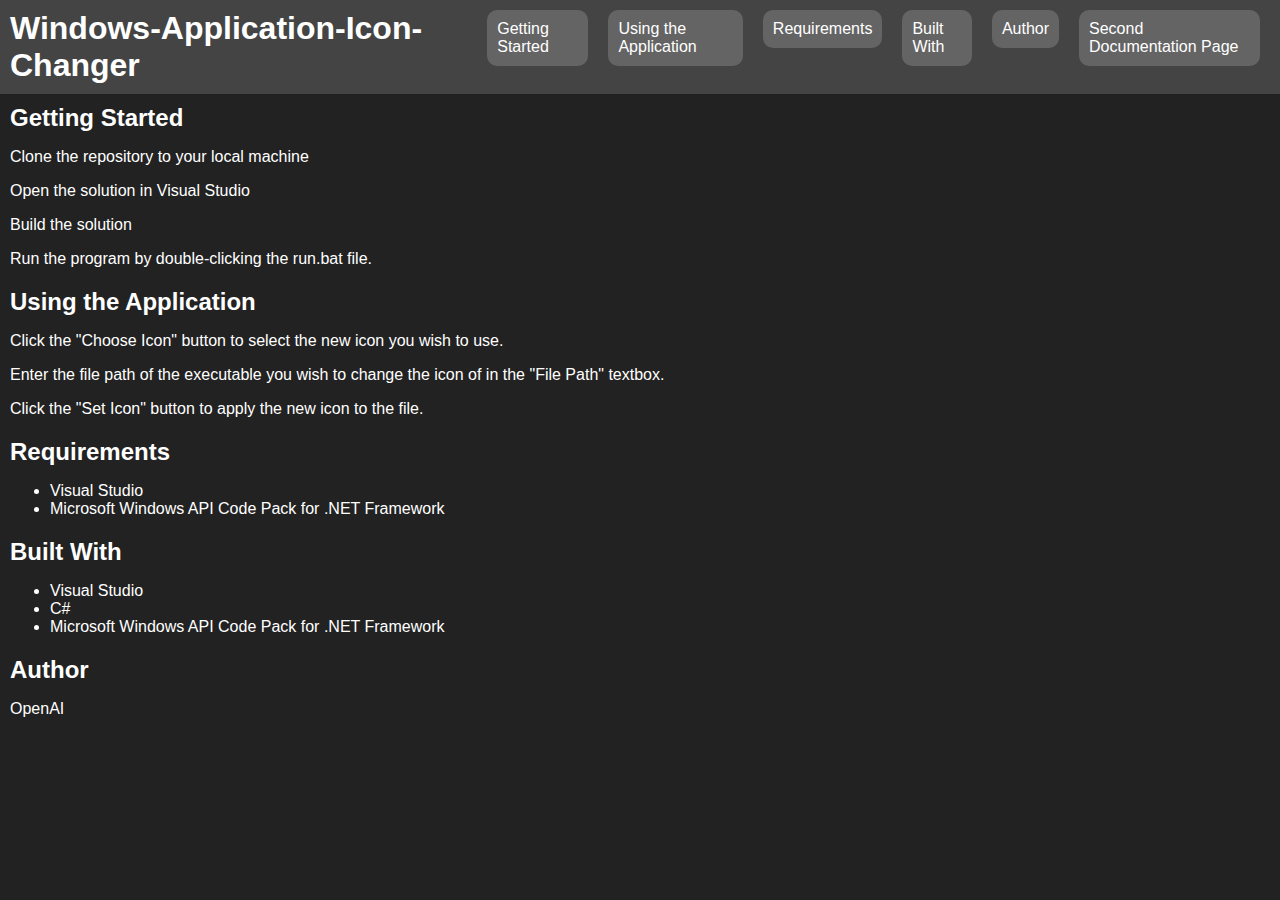
<file: index.html>
<!DOCTYPE html>
<html>
  <head>
    <meta charset="UTF-8">
    <meta name="viewport" content="width=device-width, initial-scale=1.0">
    <title>Windows-Application-Icon-Changer Documentation</title>
    <link rel="stylesheet" type="text/css" href="style.css">
  </head>
  <body>
    <header>
      <h1>Windows-Application-Icon-Changer</h1>
      <nav>
        <ul>
          <li><a href="#getting-started">Getting Started</a></li>
          <li><a href="#using-the-application">Using the Application</a></li>
          <li><a href="#requirements">Requirements</a></li>
          <li><a href="#built-with">Built With</a></li>
          <li><a href="#author">Author</a></li>
          <li><a href="doc2.html">Second Documentation Page</a></li>
        </ul>
      </nav>
    </header>
    <main>
      <section id="getting-started">
        <h2>Getting Started</h2>
        <p>Clone the repository to your local machine</p>
        <p>Open the solution in Visual Studio</p>
        <p>Build the solution</p>
        <p>Run the program by double-clicking the run.bat file.</p>
      </section>
      <section id="using-the-application">
        <h2>Using the Application</h2>
        <p>Click the "Choose Icon" button to select the new icon you wish to use.</p>
        <p>Enter the file path of the executable you wish to change the icon of in the "File Path" textbox.</p>
        <p>Click the "Set Icon" button to apply the new icon to the file.</p>
      </section>
      <section id="requirements">
        <h2>Requirements</h2>
        <ul>
          <li>Visual Studio</li>
          <li>Microsoft Windows API Code Pack for .NET Framework</li>
        </ul>
      </section>
      <section id="built-with">
        <h2>Built With</h2>
        <ul>
          <li>Visual Studio</li>
          <li>C#</li>
          <li>Microsoft Windows API Code Pack for .NET Framework</li>
        </ul>
      </section>
      <section id="author">
        <h2>Author</h2>
        <p>OpenAI</p>
      </section>
    </main>
  </body>
</html>
</file>
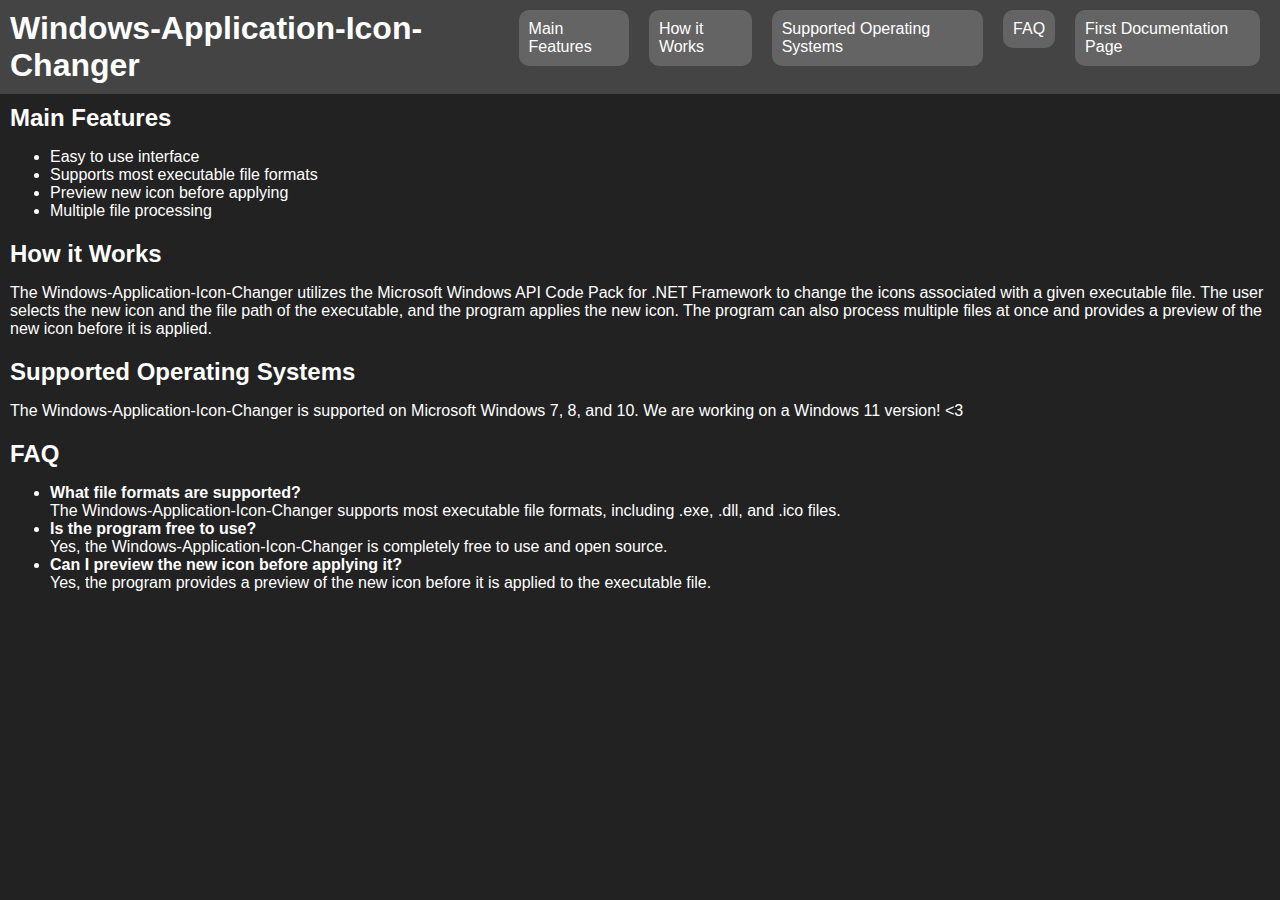
<file: doc2.html>
<!DOCTYPE html>
<html>
  <head>
    <meta charset="UTF-8">
    <meta name="viewport" content="width=device-width, initial-scale=1.0">
    <title>Windows-Application-Icon-Changer Documentation - Page 2</title>
    <link rel="stylesheet" type="text/css" href="style.css">
  </head>
  <body>
    <header>
      <h1>Windows-Application-Icon-Changer</h1>
      <nav>
        <ul>
          <li><a href="#main-features">Main Features</a></li>
          <li><a href="#how-it-works">How it Works</a></li>
          <li><a href="#supported-os">Supported Operating Systems</a></li>
          <li><a href="#faq">FAQ</a></li>
          <li><a href="index.html">First Documentation Page</a></li>
        </ul>
      </nav>
    </header>
    <main>
      <section id="main-features">
        <h2>Main Features</h2>
        <ul>
          <li>Easy to use interface</li>
          <li>Supports most executable file formats</li>
          <li>Preview new icon before applying</li>
          <li>Multiple file processing</li>
        </ul>
      </section>
      <section id="how-it-works">
        <h2>How it Works</h2>
        <p>The Windows-Application-Icon-Changer utilizes the Microsoft Windows API Code Pack for .NET Framework to change the icons associated with a given executable file. The user selects the new icon and the file path of the executable, and the program applies the new icon. The program can also process multiple files at once and provides a preview of the new icon before it is applied.</p>
      </section>
      <section id="supported-os">
        <h2>Supported Operating Systems</h2>
        <p>The Windows-Application-Icon-Changer is supported on Microsoft Windows 7, 8, and 10. We are working on a Windows 11 version! <3 </p>
      </section>
      <section id="faq">
        <h2>FAQ</h2>
        <ul>
          <li><strong>What file formats are supported?</strong><br>
          The Windows-Application-Icon-Changer supports most executable file formats, including .exe, .dll, and .ico files.</li>
          <li><strong>Is the program free to use?</strong><br>
          Yes, the Windows-Application-Icon-Changer is completely free to use and open source.</li>
          <li><strong>Can I preview the new icon before applying it?</strong><br>
          Yes, the program provides a preview of the new icon before it is applied to the executable file.</li>
        </ul>
      </section>
    </main>
  </body>
</html>
</file>
<file: style.css>
body {
  background-color: #222222;
  color: white;
  font-family: sans-serif;
  margin: 0;
}

header {
  background-color: #444444;
  display: flex;
  justify-content: space-between;
  padding: 10px;
}

nav {
  display: flex;
}

nav ul {
  list-style: none;
  margin: 0;
  padding: 0;
  display: flex;
}

nav li {
  margin: 0 10px;
}

nav a {
  background-color: #646464;
  color: white;
  display: block;
  padding: 10px;
  text-decoration: none;
  border-radius: 10px;
}

nav a:hover {
  background-color: #8c8c8c;
}

main {
  padding: 10px;
}

section {
  margin-bottom: 20px;
}

h1, h2 {
  margin: 0;
}

button {
  background-color: #404040;
  border: none;
  border-radius: 10px;
  color: #FFFFFF;
  cursor: pointer;
  font-size: 1em;
  padding: 0.5em 1em;
  text-transform: uppercase;
}
</file>
